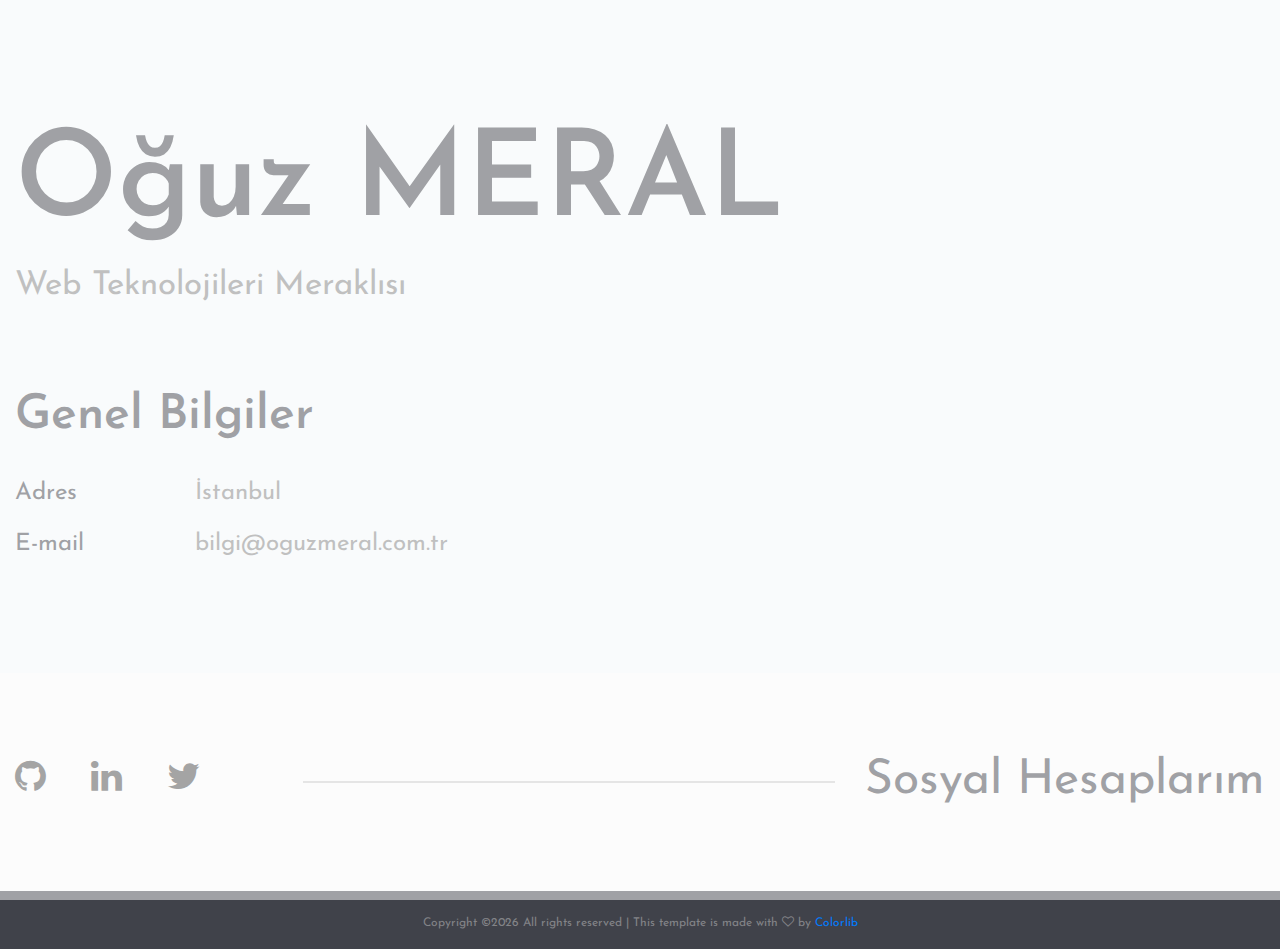
<file: index.html>
<!DOCTYPE html>
<html lang="tr">
<head>
	<title>..::Oğuz MERAL::..</title>
	<meta charset="UTF-8">
	<meta name="description" content="Oğuz mERAL">
	<meta name="keywords" content="oğuz meral">
	<meta name="viewport" content="width=device-width, initial-scale=1.0">
	<!-- Favicon -->   
	<link href="img/favicon.ico" rel="shortcut icon"/>

	<!-- Google Fonts -->
	<link href="https://fonts.googleapis.com/css?family=Josefin+Sans:400,400i,600,600i,700" rel="stylesheet">
	<link href="https://stackpath.bootstrapcdn.com/font-awesome/4.7.0/css/font-awesome.min.css" rel="stylesheet">

	<!-- Stylesheets -->
	<link rel="stylesheet" href="css/oguz.css"/>


	<!--[if lt IE 9]>
	  <script src="https://oss.maxcdn.com/html5shiv/3.7.2/html5shiv.min.js"></script>
	  <script src="https://oss.maxcdn.com/respond/1.4.2/respond.min.js"></script>
	<![endif]-->

</head>
<body>
	<!-- Page Preloder -->
	<div id="preloder">
		<div class="loader"></div>
	</div>
	
	<!-- Header section start -->

	<!-- Header section end -->

	<!-- Hero section start -->
	<section class="hero-section spad">
		<div class="container-fluid">
			<div class="row">
				<div class="col-xl-10 offset-xl-1">
					<div class="row">
						<div class="col-lg-6">
							<div class="hero-text">
								<h2>Oğuz MERAL</h2>
								<p>Web Teknolojileri Meraklısı</p>
							</div>
							<div class="hero-info">
								<h2>Genel Bilgiler</h2>
								<ul>
									<li><span>Adres</span>İstanbul</li>
									<li><span>E-mail</span>bilgi@oguzmeral.com.tr</li>
								</ul>
							</div>
						</div>
						<div class="col-lg-6">

						</div>
					</div>
				</div>
			</div>
		</div>
	</section>
	<!-- Hero section end -->

	<!-- Social links section start -->
	<div class="social-section">
		<div class="container-fluid">
			<div class="row">
				<div class="col-xl-10 offset-xl-1">
					<div class="social-link-warp">
						<div class="social-links">
							<a href="https://github.com/oguzfx"><i class="fa fa-github"></i></a>
							<a href="https://www.linkedin.com/in/oğuzmeral"><i class="fa fa-linkedin"></i></a>
							<a href="https://twitter.com/oguzmeral_"><i class="fa fa-twitter"></i></a>
						</div>
						<h2 class="hidden-md hidden-sm">Sosyal Hesaplarım</h2>
					</div>
				</div>
			</div>
		</div>
	</div>	
	<!-- Social links section end -->


	<!-- Footer section start -->
	<footer class="footer-section">
		<div class="container text-center">
			<div class="copyright"><!-- Link back to Colorlib can't be removed. Template is licensed under CC BY 3.0. -->
Copyright &copy;<script>document.write(new Date().getFullYear());</script> All rights reserved | This template is made with <i class="fa fa-heart-o" aria-hidden="true"></i> by <a href="https://colorlib.com" target="_blank">Colorlib</a>
<!-- Link back to Colorlib can't be removed. Template is licensed under CC BY 3.0. -->
</div>
		</div>
	</footer>
	<!-- Footer section end -->


	<!--====== Javascripts & Jquery ======-->
	<script src="js/jquery-2.1.4.min.js"></script>
	<script src="js/bootstrap.min.js"></script>
	<script src="js/circle-progress.min.js"></script>
	<script src="js/main.js"></script>
	<!-- Global site tag (gtag.js) - Google Analytics -->
	<script async src="https://www.googletagmanager.com/gtag/js?id=UA-72004453-2"></script>
	<script>
	  window.dataLayer = window.dataLayer || [];
	  function gtag(){dataLayer.push(arguments);}
	  gtag('js', new Date());

	  gtag('config', 'UA-72004453-2');
	</script>
</body>
</html>
</file>
<file: css/oguz.css>
:root {
    --blue:#007bff;--indigo:#6610f2;--purple:#6f42c1;--pink:#e83e8c;--red:#dc3545;--orange:#fd7e14;--yellow:#ffc107;--green:#28a745;--teal:#20c997;--cyan:#17a2b8;--white:#fff;--gray:#6c757d;--gray-dark:#343a40;--primary:#007bff;--secondary:#6c757d;--success:#28a745;--info:#17a2b8;--warning:#ffc107;--danger:#dc3545;--light:#f8f9fa;--dark:#343a40;--breakpoint-xs:0;--breakpoint-sm:576px;--breakpoint-md:768px;--breakpoint-lg:992px;--breakpoint-xl:1200px;--font-family-sans-serif:-apple-system,BlinkMacSystemFont,"Segoe UI",Roboto,"Helvetica Neue",Arial,sans-serif,"Apple Color Emoji","Segoe UI Emoji","Segoe UI Symbol";--font-family-monospace:SFMono-Regular,Menlo,Monaco,Consolas,"Liberation Mono","Courier New",monospace}

*,::after,::before {
    box-sizing: border-box
}

html {
    font-family: sans-serif;
    line-height: 1.15;
    -webkit-text-size-adjust: 100%;
    -ms-text-size-adjust: 100%;
    -ms-overflow-style: scrollbar;
    -webkit-tap-highlight-color: transparent
}
article,aside,dialog,figcaption,figure,footer,header,hgroup,main,nav,section {
    display: block
}

body {
    margin: 0;
    font-family: -apple-system,BlinkMacSystemFont,"Segoe UI",Roboto,"Helvetica Neue",Arial,sans-serif,"Apple Color Emoji","Segoe UI Emoji","Segoe UI Symbol";
    font-size: 1rem;
    font-weight: 400;
    line-height: 1.5;
    color: #212529;
    text-align: left;
    background-color: #fff
}
h1,h2,h3,h4,h5,h6 {
    margin-top: 0;
    margin-bottom: .5rem
}

p {
    margin-top: 0;
    margin-bottom: 1rem
}
dl,ol,ul {
    margin-top: 0;
    margin-bottom: 1rem
}
a {
    color: #007bff;
    text-decoration: none;
    background-color: transparent;
    -webkit-text-decoration-skip: objects
}
figure {
    margin: 0 0 1rem
}

img {
    vertical-align: middle;
    border-style: none
}

.h1,.h2,.h3,.h4,.h5,.h6,h1,h2,h3,h4,h5,h6 {
    margin-bottom: .5rem;
    font-family: inherit;
    font-weight: 500;
    line-height: 1.2;
    color: inherit
}
.h2,h2 {
    font-size: 2rem
}
.container {
    width: 100%;
    padding-right: 15px;
    padding-left: 15px;
    margin-right: auto;
    margin-left: auto
}
.container-fluid {
    width: 100%;
    padding-right: 15px;
    padding-left: 15px;
    margin-right: auto;
    margin-left: auto
}

.row {
    display: -webkit-box;
    display: -ms-flexbox;
    display: flex;
    -ms-flex-wrap: wrap;
    flex-wrap: wrap;
    margin-right: -15px;
    margin-left: -15px
}
.col,.col-1,.col-10,.col-11,.col-12,.col-2,.col-3,.col-4,.col-5,.col-6,.col-7,.col-8,.col-9,.col-auto,.col-lg,.col-lg-1,.col-lg-10,.col-lg-11,.col-lg-12,.col-lg-2,.col-lg-3,.col-lg-4,.col-lg-5,.col-lg-6,.col-lg-7,.col-lg-8,.col-lg-9,.col-lg-auto,.col-md,.col-md-1,.col-md-10,.col-md-11,.col-md-12,.col-md-2,.col-md-3,.col-md-4,.col-md-5,.col-md-6,.col-md-7,.col-md-8,.col-md-9,.col-md-auto,.col-sm,.col-sm-1,.col-sm-10,.col-sm-11,.col-sm-12,.col-sm-2,.col-sm-3,.col-sm-4,.col-sm-5,.col-sm-6,.col-sm-7,.col-sm-8,.col-sm-9,.col-sm-auto,.col-xl,.col-xl-1,.col-xl-10,.col-xl-11,.col-xl-12,.col-xl-2,.col-xl-3,.col-xl-4,.col-xl-5,.col-xl-6,.col-xl-7,.col-xl-8,.col-xl-9,.col-xl-auto {
    position: relative;
    width: 100%;
    min-height: 1px;
    padding-right: 15px;
    padding-left: 15px
}
.text-center {
    text-align: center!important
}
.fa {
    display: inline-block;
    font: normal normal normal 14px/1 FontAwesome;
    font-size: inherit;
    text-rendering: auto;
    -webkit-font-smoothing: antialiased;
    -moz-osx-font-smoothing: grayscale
}
.fa-heart-o:before {
    content: "\f08a"
}
.fa-twitter:before {
    content: "\f099"
}
.fa-github:before {
    content: "\f09b"
}
.fa-linkedin:before {
    content: "\f0e1"
}
html,
body {
    height: 100%;
    font-family: 'Josefin Sans', sans-serif;
}

h1,
h2,
h3,
h4,
h5,
h6 {
    color: #40424a;
    margin: 0;
    font-weight: 600;
    font-family: 'Josefin Sans', sans-serif;
}

h2 {
    font-size: 48px;
}

h3 {
    font-size: 30px;
}

p {
    font-size: 18px;
    color: #808181;
    line-height: 1.8;
}

img {
    max-width: 100%;
}
ul,
ol {
    padding: 0;
    margin: 0;
}

/*---------------------
	Helper CSS
-----------------------*/
.spad {
    padding-top: 125px;
    padding-bottom: 110px;
}
#preloder {
    position: fixed;
    width: 100%;
    height: 100%;
    top: 0;
    left: 0;
    z-index: 999999;
    background: #fff;
}

.loader {
    width: 30px;
    height: 30px;
    border: 3px solid #000;
    position: absolute;
    top: 50%;
    left: 50%;
    margin-top: -13px;
    margin-left: -13px;
    border-radius: 60px;
    border-left-color: transparent;
    animation: loader 0.8s linear infinite;
    -webkit-animation: loader 0.8s linear infinite;
}

.social-links a {
    -webkit-transition: all 0.3s;
    -o-transition: all 0.3s;
    transition: all 0.3s;
}
.hero-section {
    background: #f2f7f8;
}

.hero-text {
    margin-bottom: 80px;
}

.hero-text h2 {
    font-size: 170px;
    line-height: normal;
    margin-bottom: 20px;
}

.hero-text p {
    font-size: 33px;
    line-height: 1.3;
}

.hero-image {
    padding-top: 70px;
}

.hero-info h2 {
    margin-bottom: 30px;
}

.hero-info ul {
    list-style: none;
}

.hero-info ul li {
    font-size: 24px;
    color: #808181;
    margin-bottom: 15px;
}

.hero-info ul li span {
    color: #40424a;
    display: inline-block;
    min-width: 220px;
}

.hero-info ul li:last-child {
    margin-bottom: 0;
}
.social-section {
    background: #f9f9f9;
    padding: 80px 0;
}

.social-section .social-links {
    display: inline-block;
    background: #f9f9f9;
    position: relative;
    z-index: 5;
}

.social-section .social-links a {
    color: #484848;
    font-size: 36px;
    margin-right: 40px;
}

.social-section .social-link-warp {
    position: relative;
}

.social-section .social-link-warp h2 {
    display: inline-block;
    float: right;
    font-weight: 400;
    padding-left: 30px;
    background: #f9f9f9;
    position: relative;
    z-index: 5;
}

.social-section .social-link-warp:after {
    position: absolute;
    content: '';
    width: 50%;
    height: 2px;
    left: 23%;
    top: 50%;
    margin-top: 1px;
    background: #cbcbcb;
}
.footer-section {
    background: #40424a;
    padding: 20px 0;
}

.copyright {
    padding-top: 5px;
    font-size: 12px;
    color: #838488;
    line-height: normal;
}
/* ===========================
  Responsive
==============================*/
@media only screen and (max-width: 1730px) {
    .home-two-style .social-section .social-link-warp:after {
        display: none;
    }
}

@media only screen and (max-width: 1600px) {
    .hero-text h2 {
        font-size: 120px;
    }
}

@media only screen and (max-width: 1450px) {
    .home-five-style .header-section {
        position: relative;
        background: #f2f7f8;
    }
    .home-six-style .header-section {
        position: relative;
        background: #009fff;
    }
}

@media only screen and (max-width: 1366px) and (min-width: 1200px) {
    .home-five-style .header-section {
        position: relative;
        background: #f2f7f8;
    }
    .container-warp {
        min-width: 80%;
        margin-left: 10%;
    }
    .hero-info ul li span {
        min-width: 180px;
    }
    .portfolio-item .port-pic {
        height: 310px;
    }
    .home-three-style .header-section {
        padding: 50px 30px;
    }
    .home-three-style .main-left-area {
        padding-right: 30px;
        padding-left: 30px;
    }
    .home-three-style .main-right-area {
        padding-left: 100px;
    }
}

/* Medium screen : 992px. */
@media only screen and (min-width: 992px) and (max-width: 1199px) {
    .portfolio-warp {
        padding: 0;
    }
    .home-three-style .header-section {
        padding: 50px 15px;
    }
    .home-three-style .main-left-area {
        padding-right: 15px;
        padding-left: 15px;
    }
    .home-three-style .main-right-area {
        padding-left: 50px;
    }
    .home-three-style .main-right-area {
        padding-left: 100px;
    }
    .portfolio-item .port-pic {
        height: 310px;
    }
    .portfolio-item {
        margin-bottom: 30px;
    }
}

/* Tablet :768px. */
@media only screen and (min-width: 768px) and (max-width: 991px) {
    .portfolio-warp {
        padding: 0;
    }
    .hidden-md {
        display: none !important;
    }
    .icon-box {
        margin-right: 30px;
    }
    .social-section .social-links {
        display: block;
        text-align: center;
    }
    .social-link-warp:after {
        display: none;
    }
    .portfolio-item {
        margin-bottom: 30px;
    }
    .home-three-style .header-section {
        position: relative;
        background: #f2f7f8;
    }
    .home-three-style .main-left-area {
        padding-top: 0;
    }
    .home-three-style .main-left-area,
    .home-three-style .header-section,
    .home-three-style .main-right-area,
    .home-four-style .main-left-area,
    .home-four-style .header-section,
    .home-four-style .main-right-area {
        padding-right: 30px;
        padding-left: 30px;
    }
    .home-five-style .header-section,
    .home-six-style .header-section {
        padding: 50px 0;
    }
    .info-section .hero-info ul li span {
        color: #9c9b9b;
    }
    .hero-info ul li {
        margin-bottom: 30px;
    }
    .hero-info ul li span {
        display: block;
    }
}

/* Large Mobile :480px. */
@media only screen and (max-width: 767px) {
    .icon-box {
        margin-right: 30px;
        text-align: left;
    }
    .hero-text h2 {
        font-size: 80px;
    }
    .portfolio-warp {
        padding: 0;
    }
    .hidden-md {
        display: none !important;
    }
    .resume-list {
        margin-left: 0;
        padding-left: 0;
        border-left: none;
    }
    .review-slider {
        padding-left: 0;
    }
    .review-slider .owl-dots {
        position: relative;
        left: 0;
        top: 70px;
    }
    .review-slider .owl-dots .owl-dot {
        display: inline-block;
        margin-right: 15px;
    }
    .portfolio-item {
        margin-bottom: 30px;
    }
    .fact-box {
        margin-bottom: 30px;
    }
    .header-section {
        padding: 50px 0;
    }
    .social-section .social-links {
        display: block;
        text-align: center;
    }
    .home-three-style .header-section {
        position: relative;
        background: #f2f7f8;
    }
    .home-three-style .main-left-area {
        padding-top: 0;
    }
    .home-three-style .main-left-area,
    .home-three-style .header-section,
    .home-three-style .main-right-area,
    .home-four-style .main-left-area,
    .home-four-style .header-section,
    .home-four-style .main-right-area {
        padding-right: 30px;
        padding-left: 30px;
    }
    .home-five-style .header-section,
    .home-six-style .header-section {
        padding: 50px 0;
    }
    .info-section .hero-info ul li span {
        color: #9c9b9b;
    }
}

/* small Mobile :320px. */
@media only screen and (max-width: 479px) {
    .hero-text h2 {
        font-size: 50px;
    }
    .hero-info ul li {
        font-size: 18px;
    }
    .hero-info ul li span {
        display: block;
    }
    .social-section .social-links a {
        margin-right: 30px;
    }
    .resume-list h2 {
        font-size: 50px;
    }
    .portfolio-item {
        margin-bottom: 30px;
    }
    .home-three-style .main-left-area,
    .home-three-style .header-section,
    .home-three-style .main-right-area,
    .home-four-style .main-left-area,
    .home-four-style .header-section,
    .home-four-style .main-right-area {
        padding-right: 15px;
        padding-left: 15px;
    }
    .home-four-style .main-left-area {
        padding-top: 250px;
    }
}
</file>
